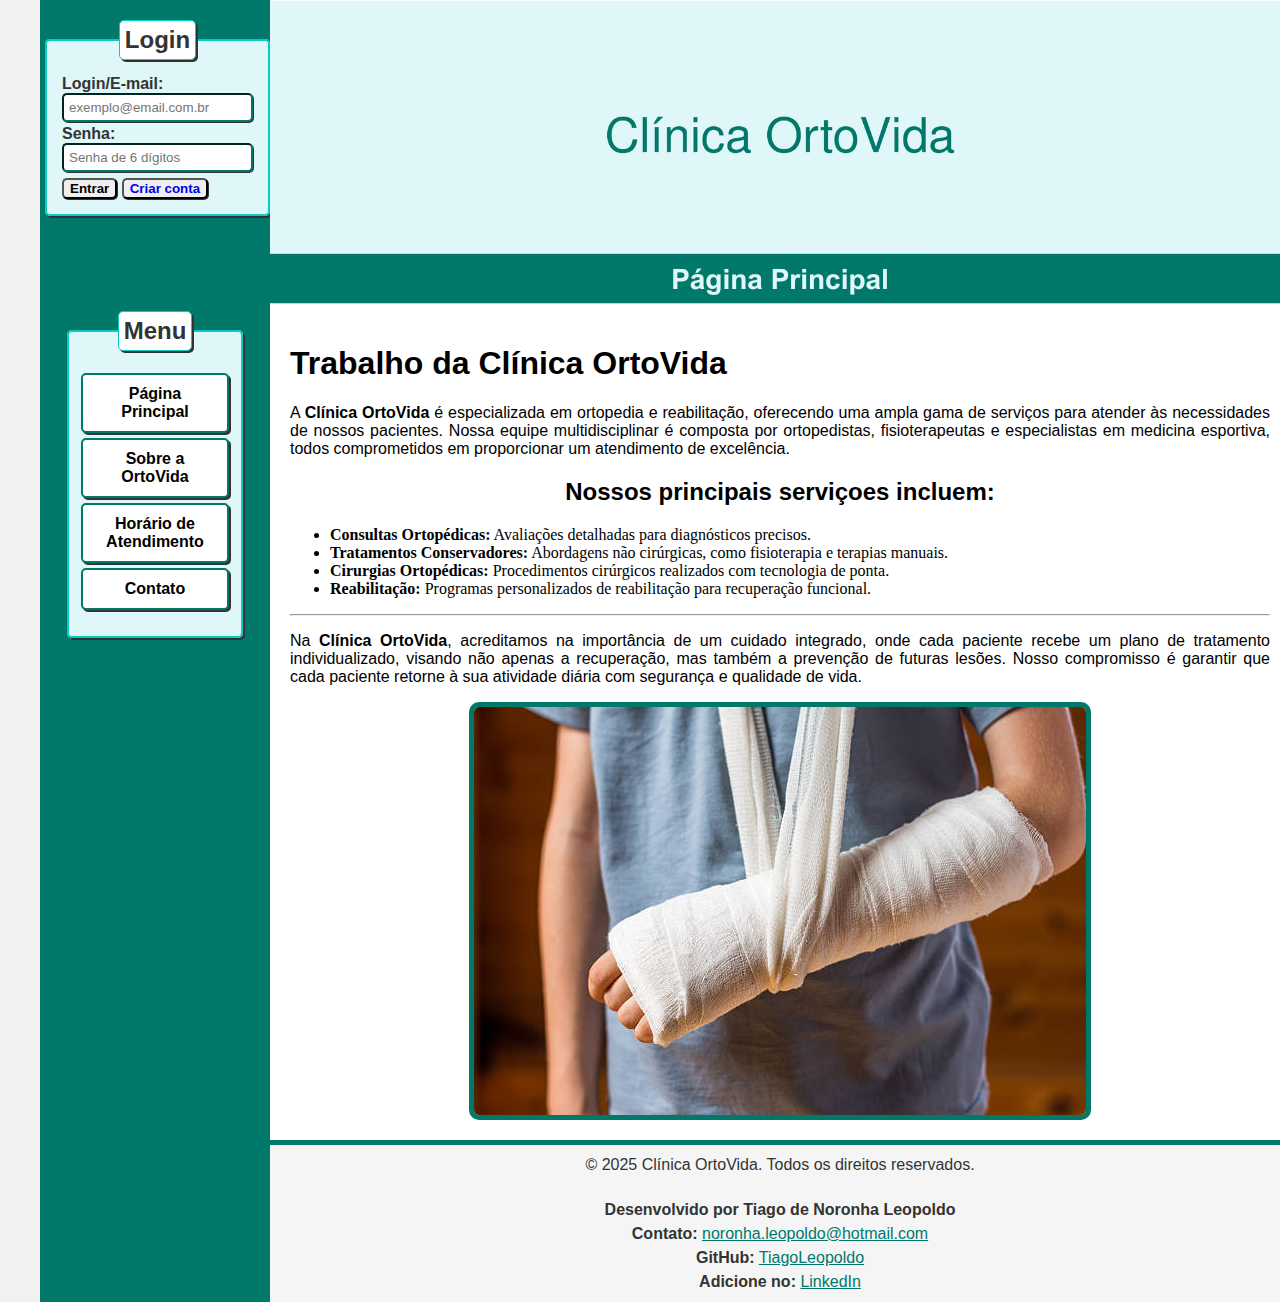
<file: index.html>
<!DOCTYPE html>
<html lang="pt-br">
<head>
    <meta charset="UTF-8">
    <meta http-equiv="X-UA-Compatible" content="IE=edge">
    <meta name="viewport" content="width=device-width, initial-scale=1.0">
    <title>Template - Utilizar como modelo</title>
    <link rel="stylesheet" href="base.css">
</head>
<body>
    <div class="wrapper">
        <div class="menu">
            <form method="post" action="#">
                <fieldset class="login">
                    <legend>Login</legend>
                    <label>Login/E-mail:</label><input type="email" required placeholder="exemplo@email.com.br" name="loginenter"/>
                    <label>Senha:</label><input type="password" required placeholder="Senha de 6 dígitos" name="passwordenter">
                    <button type="">Entrar</button>
                    <button type="signup-button"><a href="signup.html">Criar conta</a></button>
                </fieldset>
            </form>            
            <fieldset class="links">
                <legend>Menu</legend>
                <ul>
                    <a href="index.html"><li>Página Principal</li></a>
                    <a href="sobre.html"><li>Sobre a OrtoVida</li></a>
                    <a href="horario.html"><li>Horário de Atendimento</li></a>
                    <a href="contato.html"><li>Contato</li></a>
                </ul>
            </fieldset>            
        </div>

        <div class="main">
            <div class="header">
                <img src="imagens/clinicatop.png" title="Clínica OrtoVida" alt="Clínica OrtoVida">
            </div>
    
            <div class="content">
                <h1>Trabalho da Clínica OrtoVida</h1>
                <p>A <strong>Clínica OrtoVida</strong> é especializada em ortopedia e reabilitação, oferecendo uma ampla gama de serviços para atender às necessidades de nossos pacientes. Nossa equipe multidisciplinar é composta por ortopedistas, fisioterapeutas e especialistas em medicina esportiva, todos comprometidos em proporcionar um atendimento de excelência.</p>
                <h2>Nossos principais serviçoes incluem:</h2>
                <ul>
                    <li><strong>Consultas Ortopédicas:</strong> Avaliações detalhadas para diagnósticos precisos.</li>
                    <li><strong>Tratamentos Conservadores:</strong> Abordagens não cirúrgicas, como fisioterapia e terapias manuais.</li>
                    <li><strong>Cirurgias Ortopédicas:</strong> Procedimentos cirúrgicos realizados com tecnologia de ponta.</li>
                    <li><strong>Reabilitação:</strong> Programas personalizados de reabilitação para recuperação funcional.</li>
                </ul>
                <hr/>
                <p>Na <strong>Clínica OrtoVida</strong>, acreditamos na importância de um cuidado integrado, onde cada paciente recebe um plano de tratamento individualizado, visando não apenas a recuperação, mas também a prevenção de futuras lesões. Nosso compromisso é garantir que cada paciente retorne à sua atividade diária com segurança e qualidade de vida.</p>

                <img src="imagens/braco.jpg" alt="O melhor tratamenot individualizado." title="O melhor tratamento individualizado."></h1>
            </div>
    
            <div class="footer">
                <div class="contatos">
                    <p>&copy; 2025 Clínica OrtoVida. Todos os direitos reservados.</p>
                </div><br>
                <div class="devinfo">
                    <h2>Desenvolvido por <strong>Tiago de Noronha Leopoldo</strong></h2>
                    <p><strong>Contato:</strong> <a href="mailto:noronha.leopoldo@hotmail.com" target="_blank">noronha.leopoldo@hotmail.com</a></p>
                    <p><strong>GitHub:</strong> <a href="https://github.com/TiagoLeopoldo" target="_blank" >TiagoLeopoldo</a></p>
                    <p><strong>Adicione no: </strong><a href="https://www.linkedin.com/in/tiagoleopoldo/" target="_blank">LinkedIn</a></p>
                </div>
            </div>
        </div>
    </div>
</body>
</html>
</file>
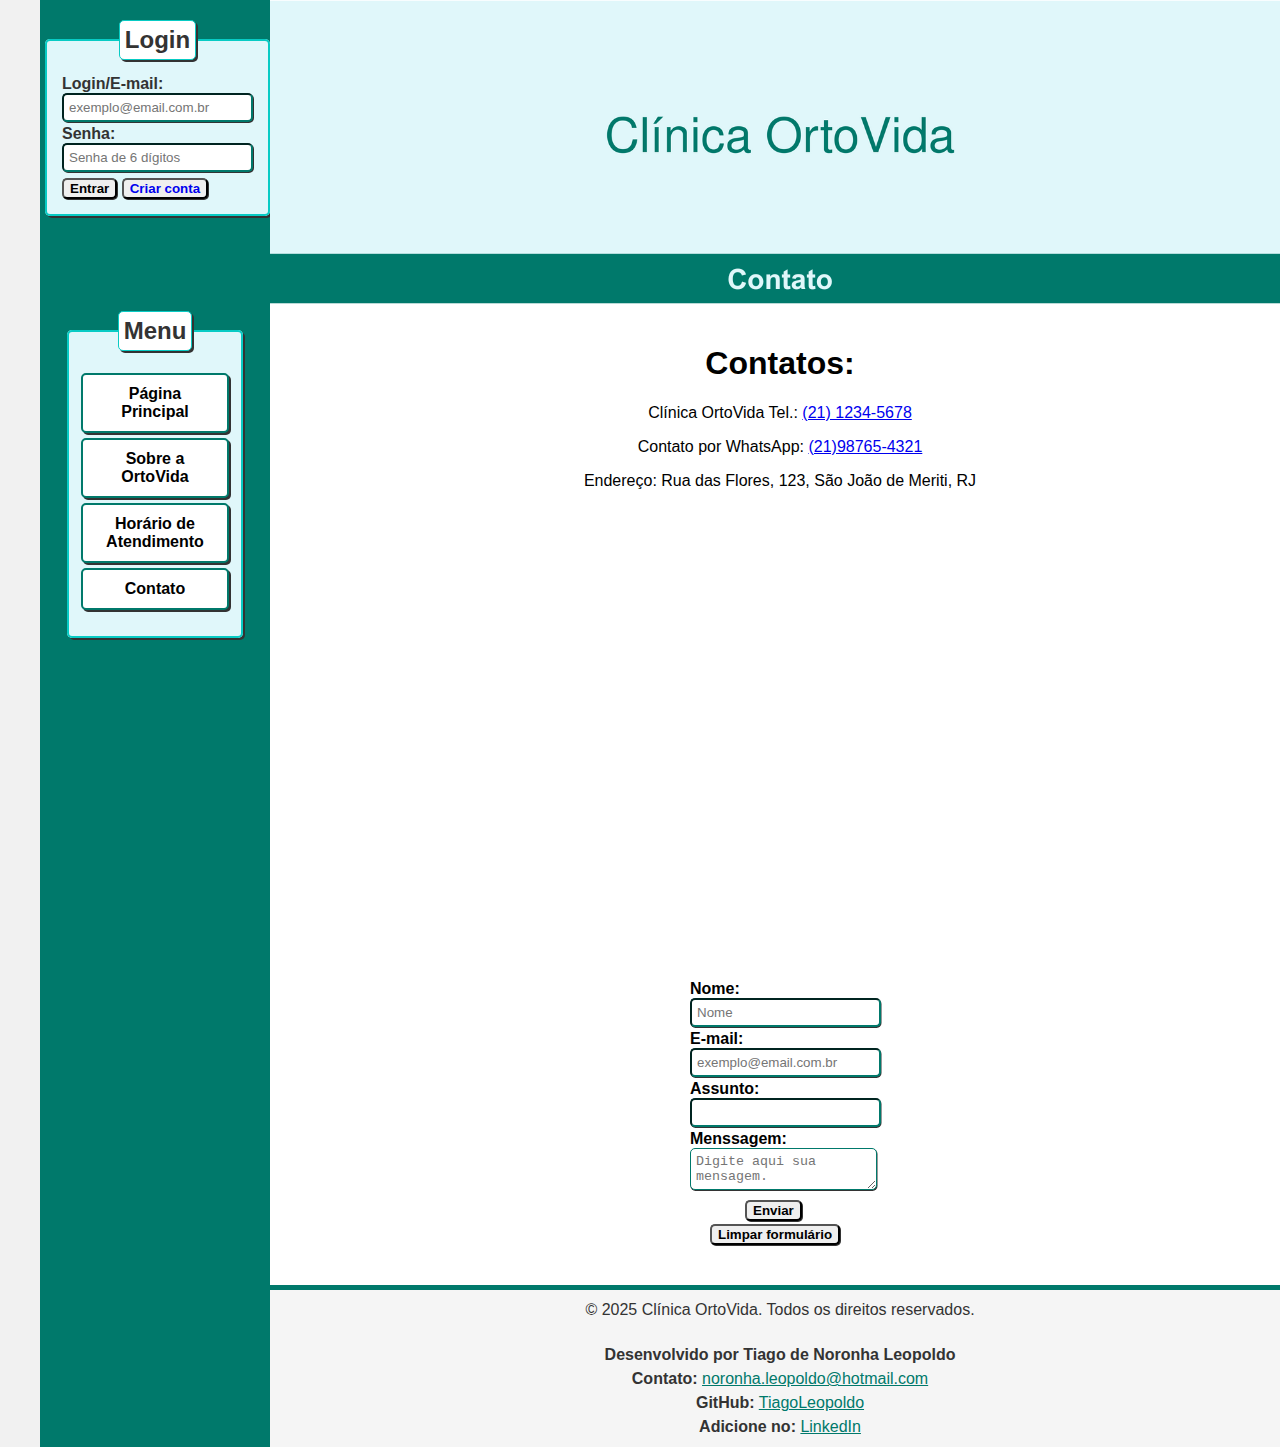
<file: contato.html>
<!DOCTYPE html>
<html lang="pt-br">
<head>
    <meta charset="UTF-8">
    <meta http-equiv="X-UA-Compatible" content="IE=edge">
    <meta name="viewport" content="width=device-width, initial-scale=1.0">
    <title>Template - Utilizar como modelo</title>
    <link rel="stylesheet" href="contato.css">
</head>
<body>
    <div class="wrapper">
        <div class="menu">   
            <form method="post" action="#">
                <fieldset class="login">
                    <legend>Login</legend>
                    <label>Login/E-mail:</label><input type="email" required placeholder="exemplo@email.com.br" name="loginenter"/>
                    <label>Senha:</label><input type="password" required placeholder="Senha de 6 dígitos" name="passwordenter">
                    <button type="">Entrar</button>
                    <button type="signup-button"><a href="signup.html">Criar conta</a></button>
                </fieldset>
            </form>  
            <fieldset class="links">
                <legend>Menu</legend>
                <ul>
                    <a href="index.html"><li>Página Principal</li></a>
                    <a href="sobre.html"><li>Sobre a OrtoVida</li></a>
                    <a href="horario.html"><li>Horário de Atendimento</li></a>
                    <a href="contato.html"><li>Contato</li></a>
                </ul>
            </fieldset>   
        </div>

        <div class="main">
            <div class="header">
                <img src="imagens/contato.png" title="Clínica OrtoVida" alt="Clínica OrtoVida">
            </div>
    
            <div class="content">
                <h1>Contatos:</h1>
                <p>Clínica OrtoVida Tel.: <a href="tel: +55 (21) 1234-5678">(21) 1234-5678</a></p>
                <p>Contato por WhatsApp: <a href="https://web.whatsapp.com/send?phone=5599111112222">(21)98765-4321</a></p>
                <p>Endereço: Rua das Flores, 123, São João de Meriti, RJ</p>
                <iframe src="https://www.google.com/maps/embed?pb=!1m18!1m12!1m3!1d3678.237377554284!2d-43.33288042403393!3d-22.79366647933491!2m3!1f0!2f0!3f0!3m2!1i1024!2i768!4f13.1!3m3!1m2!1s0x99652b44b9281d%3A0xf06f85bf06a12d32!2sR.%20Rio%20das%20Flores%2C%20123%20-%20Parque%20Tiete%2C%20S%C3%A3o%20Jo%C3%A3o%20de%20Meriti%20-%20RJ%2C%2025585-540!5e0!3m2!1spt-BR!2sbr!4v1736472503300!5m2!1spt-BR!2sbr" width="600" height="450" style="border:0;" allowfullscreen="" loading="lazy" referrerpolicy="no-referrer-when-downgrade"></iframe>
                <form type="post" action="#">
                    <label>Nome: <input type="text" placeholder="Nome" name="nomemsg" required/></label>
                    <label>E-mail: <input type="email" placeholder="exemplo@email.com.br" name="emailmsg" required/></label>
                    <label>Assunto: <input type="text" name="assuntomsg" required/></label>
                    <label>Menssagem:</label><textarea name="msg" id="#" placeholder="Digite aqui sua mensagem." required></textarea><label></label>
                    <button class="enviarform" type="">Enviar</button>
                    <button type="reset">Limpar formulário</button>
                    

                </form>
                
            </div>
    
            <div class="footer">
                <div class="contatos">
                    <p>&copy; 2025 Clínica OrtoVida. Todos os direitos reservados.</p>
                </div><br>
                <div class="devinfo">
                    <h2>Desenvolvido por <strong>Tiago de Noronha Leopoldo</strong></h2>
                    <p><strong>Contato:</strong> <a href="mailto:noronha.leopoldo@hotmail.com" target="_blank">noronha.leopoldo@hotmail.com</a></p>
                    <p><strong>GitHub:</strong> <a href="https://github.com/TiagoLeopoldo" target="_blank" >TiagoLeopoldo</a></p>
                    <p><strong>Adicione no: </strong><a href="https://www.linkedin.com/in/tiagoleopoldo/" target="_blank" >LinkedIn</a></p>                    
                </div>
            </div>
        </div>
    </div>
</body>
</html>
</file>
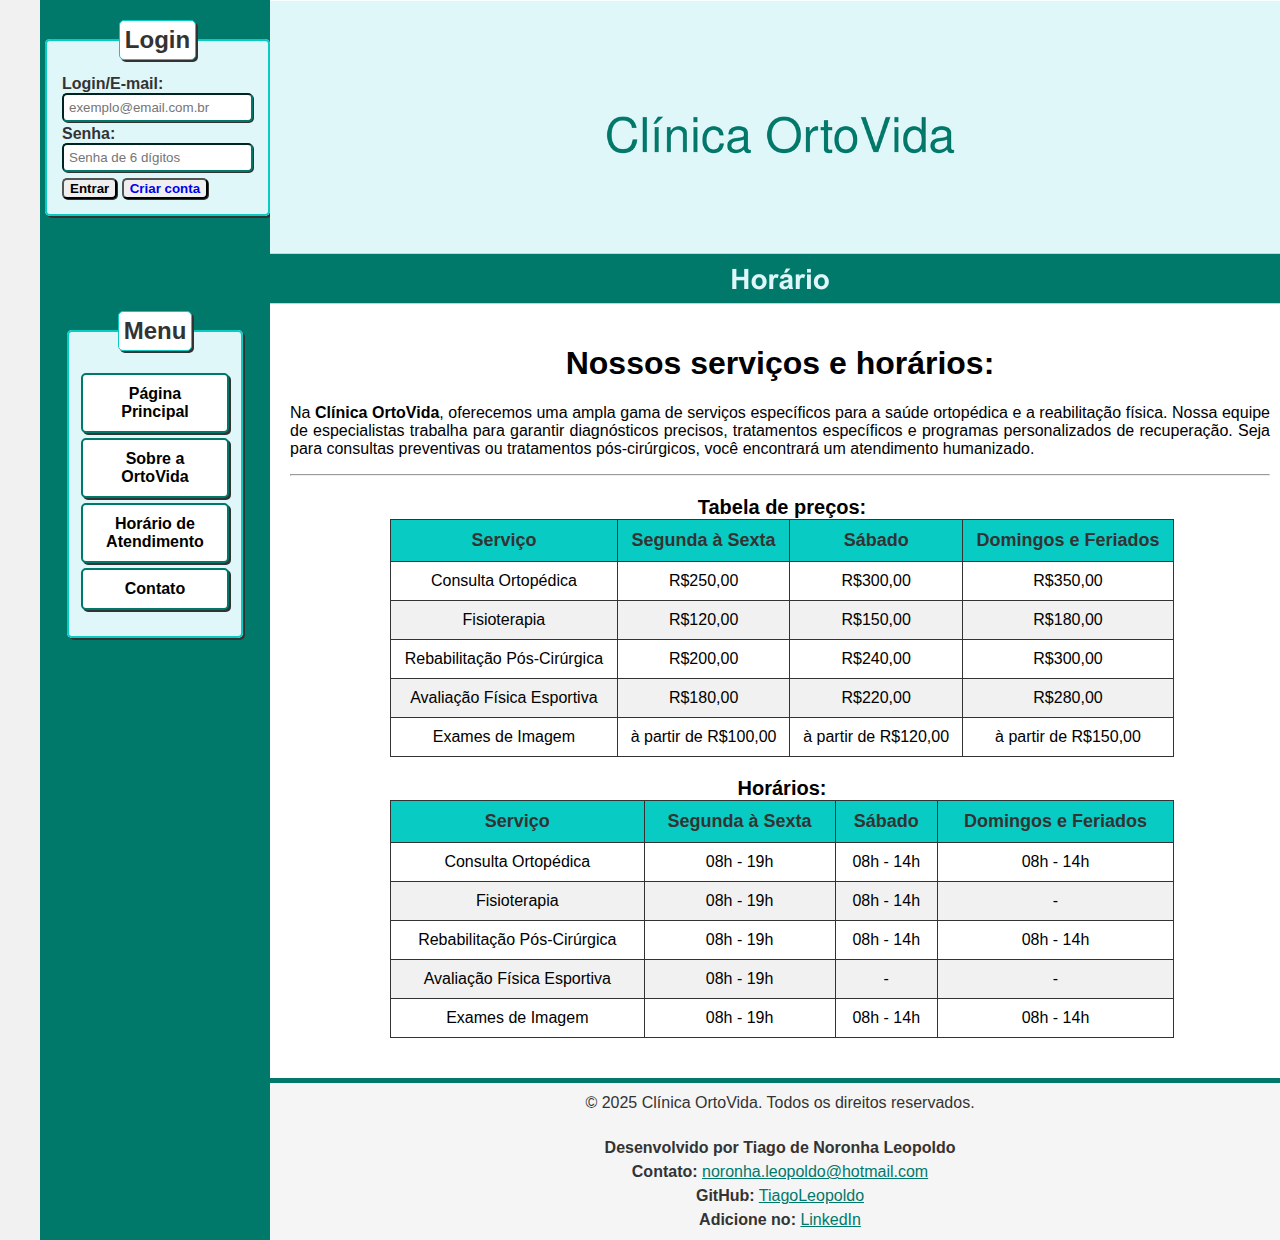
<file: horario.html>
<!DOCTYPE html>
<html lang="pt-br">
<head>
    <meta charset="UTF-8">
    <meta http-equiv="X-UA-Compatible" content="IE=edge">
    <meta name="viewport" content="width=device-width, initial-scale=1.0">
    <title>Template - Utilizar como modelo</title>
    <link rel="stylesheet" href="horario.css">
</head>
<body>
    <div class="wrapper">
        <div class="menu">
            <form method="post" action="#">
                <fieldset class="login">
                    <legend>Login</legend>
                    <label>Login/E-mail:</label><input type="email" required placeholder="exemplo@email.com.br" name="loginenter"/>
                    <label>Senha:</label><input type="password" required placeholder="Senha de 6 dígitos" name="passwordenter">
                    <button type="">Entrar</button>
                    <button type="signup-button"><a href="signup.html">Criar conta</a></button>
                </fieldset>
            </form>            
            <fieldset class="links">
                <legend>Menu</legend>
                <ul>
                    <a href="index.html"><li>Página Principal</li></a>
                    <a href="sobre.html"><li>Sobre a OrtoVida</li></a>
                    <a href="horario.html"><li>Horário de Atendimento</li></a>
                    <a href="contato.html"><li>Contato</li></a>
                </ul>
            </fieldset>              
        </div>

        <div class="main">
            <div class="header">
                <img src="imagens/horario.png" title="Clínica OrtoVida" alt="Clínica OrtoVida">
            </div>
    
            <div class="content">
                <h1>Nossos serviços e horários:</h1>
                <p>Na <strong>Clínica OrtoVida</strong>, oferecemos uma ampla gama de serviços específicos para a saúde ortopédica e a reabilitação física. Nossa equipe de especialistas trabalha para garantir diagnósticos precisos, tratamentos específicos e programas personalizados de recuperação. Seja para consultas preventivas ou tratamentos pós-cirúrgicos, você encontrará um atendimento humanizado.</p>
                <hr>
                <table>
                    <caption>Tabela de preços:</caption>
                    <thead>
                        <tr>
                            <th>Serviço</th>
                            <th>Segunda à Sexta</th>
                            <th>Sábado</th>
                            <th>Domingos e Feriados</th>
                        </tr>
                    </thead>
                    <tbody>
                        <tr>
                            <td>Consulta Ortopédica</td>
                            <td>R$250,00</td>
                            <td>R$300,00</td>
                            <td>R$350,00</td>
                        </tr>
                        <tr>
                            <td>Fisioterapia</td>
                            <td>R$120,00</td>
                            <td>R$150,00</td>
                            <td>R$180,00</td>
                        </tr>
                        <tr>
                            <td>Rebabilitação Pós-Cirúrgica</td>
                            <td>R$200,00</td>
                            <td>R$240,00</td>
                            <td>R$300,00</td>
                        </tr>
                        <tr>
                            <td>Avaliação Física Esportiva</td>
                            <td>R$180,00</td>
                            <td>R$220,00</td>
                            <td>R$280,00</td>
                        </tr>
                        <tr>
                            <td>Exames de Imagem</td>
                            <td>à partir de R$100,00</td>
                            <td>à partir de R$120,00</td>
                            <td>à partir de R$150,00</td>
                        </tr>
                    </tbody>
                </table>
                <table>
                    <caption>Horários:</caption>
                    <thead>
                        <tr>
                            <th>Serviço</th>
                            <th>Segunda à Sexta</th>
                            <th>Sábado</th>
                            <th>Domingos e Feriados</th>
                        </tr>
                    </thead>
                    <tbody>
                        <tr>
                            <td>Consulta Ortopédica</td>
                            <td>08h - 19h</td>
                            <td>08h - 14h</td>
                            <td>08h - 14h</td>
                        </tr>
                        <tr>
                            <td>Fisioterapia</td>
                            <td>08h - 19h</td>
                            <td>08h - 14h</td>
                            <td>-</td>
                        </tr>
                        <tr>
                            <td>Rebabilitação Pós-Cirúrgica</td>
                            <td>08h - 19h</td>
                            <td>08h - 14h</td>
                            <td>08h - 14h</td>
                        </tr>
                        <tr>
                            <td>Avaliação Física Esportiva</td>
                            <td>08h - 19h</td>
                            <td>-</td>
                            <td>-</td>
                        </tr>
                        <tr>
                            <td>Exames de Imagem</td>
                            <td>08h - 19h</td>
                            <td>08h - 14h</td>
                            <td>08h - 14h</td>
                        </tr>
                    </tbody>
                </table>
                
            </div>
    
            <div class="footer">
                <div class="contatos">
                    <p>&copy; 2025 Clínica OrtoVida. Todos os direitos reservados.</p>
                </div><br>
                <div class="devinfo">
                    <h2>Desenvolvido por <strong>Tiago de Noronha Leopoldo</strong></h2>
                    <p><strong>Contato:</strong> <a href="mailto:noronha.leopoldo@hotmail.com" target="_blank">noronha.leopoldo@hotmail.com</a></p>
                    <p><strong>GitHub:</strong> <a href="https://github.com/TiagoLeopoldo" target="_blank" >TiagoLeopoldo</a></p>
                    <p><strong>Adicione no: </strong><a href="https://www.linkedin.com/in/tiagoleopoldo/" target="_blank" >LinkedIn</a></p>    
                </div>
            </div>
        </div>
    </div>
</body>
</html>
</file>
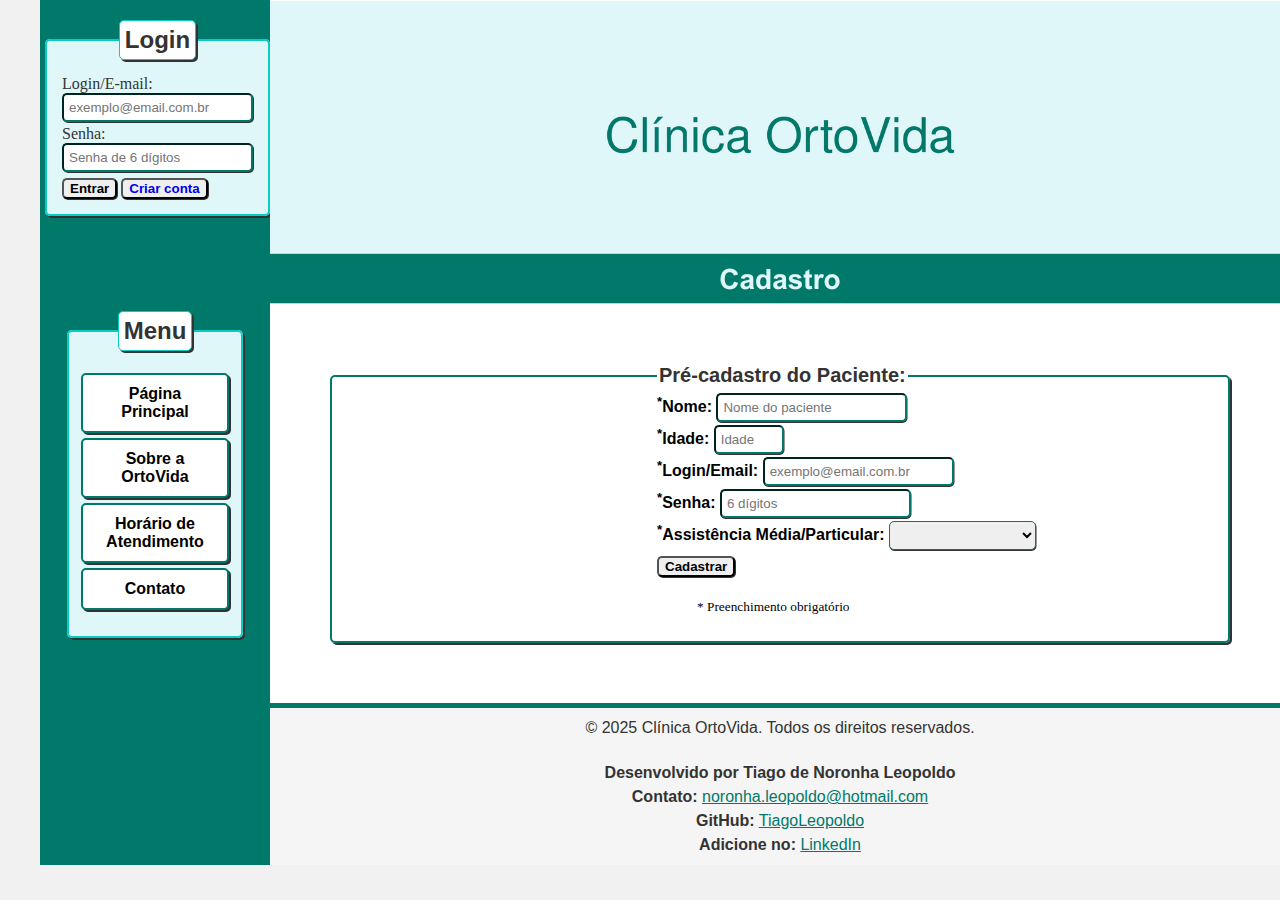
<file: signup.html>
<!DOCTYPE html>
<html lang="pt-br">
<head>
    <meta charset="UTF-8">
    <meta http-equiv="X-UA-Compatible" content="IE=edge">
    <meta name="viewport" content="width=device-width, initial-scale=1.0">
    <title>Template - Utilizar como modelo</title>
    <link rel="stylesheet" href="precadastro.css">
</head>
<body>
    <div class="wrapper">
        <div class="menu">   
            <form method="post" action="#">
                <fieldset class="login">
                    <legend>Login</legend>
                    <label>Login/E-mail:</label><input type="email" required placeholder="exemplo@email.com.br" name="loginenter"/>
                    <label>Senha:</label><input type="password" required placeholder="Senha de 6 dígitos" name="passwordenter">
                    <button type="">Entrar</button>
                    <button type="signup-button"><a href="signup.html">Criar conta</a></button>
                </fieldset>
            </form>
            <fieldset class="links">
                <legend>Menu</legend>
                <ul>
                    <a href="index.html"><li>Página Principal</li></a>
                    <a href="sobre.html"><li>Sobre a OrtoVida</li></a>
                    <a href="horario.html"><li>Horário de Atendimento</li></a>
                    <a href="contato.html"><li>Contato</li></a>
                </ul>
            </fieldset>     
        </div>

        <div class="main">
            <div class="header">
                <img src="imagens/cadastro.png" title="Clínica OrtoVida" alt="Clínica OrtoVida">
            </div>
    
            <div class="content">
                <form method="post" action="#">
                    <fieldset class="pcadastro">
                        <legend class="legend">Pré-cadastro do Paciente:</legend>
                        <label><sup>*</sup>Nome: <input class="name" type="text" required placeholder="Nome do paciente" name="nome"/></label><br>
                        <label><sup>*</sup>Idade: <input class="year" type="number" min="0" max="110" placeholder="Idade" required name="idade" /></label><br>
                        <label><sup>*</sup>Login/Email: <input class="email" type="email" placeholder="exemplo@email.com.br" required name="email"></label><br>
                        <label><sup>*</sup>Senha: <input class="password" type="password" placeholder="6 dígitos" required name="senha"></label><br>
                        <label><sup>*</sup>Assistência Média/Particular: <select name="assistencia" required>
                            <option value="" ></option>
                            <option value="particular">Particular</option>
                            <option value="assistencia">Assistência Médica</option>
                        </select></label><br>
                        <button class="signup" type="">Cadastrar</button>
                        <blockquote><sub>* Preenchimento obrigatório</sub></blockquote>                
                    </fieldset>
                </form>
            </div>
    
            <div class="footer">
                <div class="contatos">
                    <div class="contatos">
                        <p>&copy; 2025 Clínica OrtoVida. Todos os direitos reservados.</p>
                    </div><br>
                    <div class="devinfo">
                        <h2>Desenvolvido por <strong>Tiago de Noronha Leopoldo</strong></h2>
                        <p><strong>Contato:</strong> <a href="mailto:noronha.leopoldo@hotmail.com" target="_blank">noronha.leopoldo@hotmail.com</a></p>
                        <p><strong>GitHub:</strong> <a href="https://github.com/TiagoLeopoldo" target="_blank" >TiagoLeopoldo</a></p>
                        <p><strong>Adicione no: </strong><a href="https://www.linkedin.com/in/tiagoleopoldo/" target="_blank" >LinkedIn</a></p>
                </div>
            </div>
        </div>
    </div>
</body>
</html>
</file>
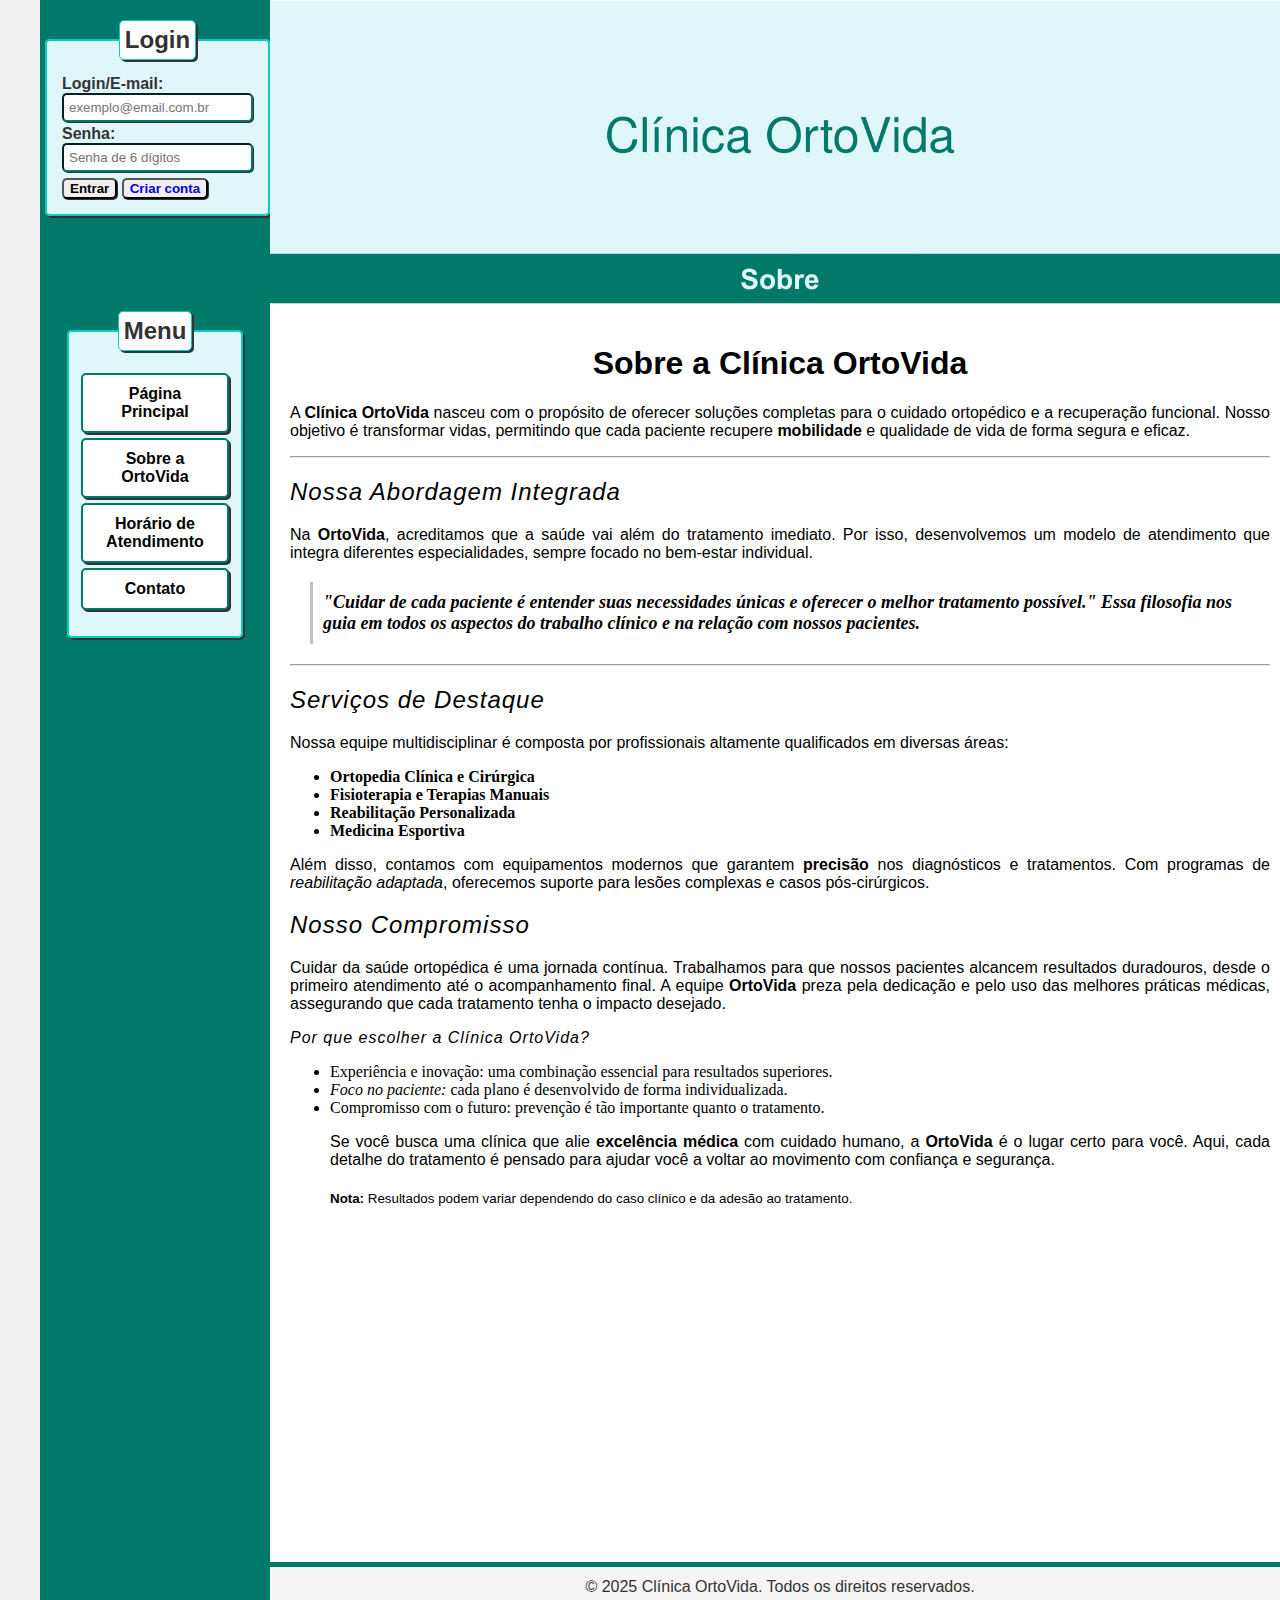
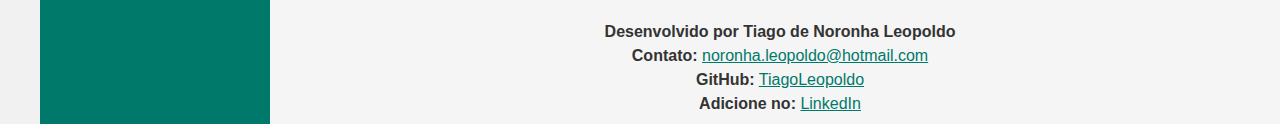
<file: sobre.html>
<!DOCTYPE html>
<html lang="pt-br">
<head>
    <meta charset="UTF-8">
    <meta http-equiv="X-UA-Compatible" content="IE=edge">
    <meta name="viewport" content="width=device-width, initial-scale=1.0">
    <title>Template - Utilizar como modelo</title>
    <link rel="stylesheet" href="sobre.css">
</head>
<body>
    <div class="wrapper">
        <div class="menu">   
            <form method="post" action="#">
                <fieldset class="login">
                    <legend>Login</legend>
                    <label>Login/E-mail:</label><input type="email" required placeholder="exemplo@email.com.br" name="loginenter"/>
                    <label>Senha:</label><input type="password" required placeholder="Senha de 6 dígitos" name="passwordenter">
                    <button type="">Entrar</button>
                    <button type="signup-button"><a href="signup.html">Criar conta</a></button>
                </fieldset>
            </form>  
            <fieldset class="links">
                <legend>Menu</legend>
                <ul>
                    <a href="index.html"><li>Página Principal</li></a>
                    <a href="sobre.html"><li>Sobre a OrtoVida</li></a>
                    <a href="horario.html"><li>Horário de Atendimento</li></a>
                    <a href="contato.html"><li>Contato</li></a>
                </ul>
            </fieldset>   
        </div>

        <div class="main">
            <div class="header">
                <img src="imagens/sobre.png" title="Clínica OrtoVida" alt="Clínica OrtoVida">
            </div>
    
            <div class="content">
                <h1>Sobre a Clínica OrtoVida</h1>
                    <p>A <strong>Clínica OrtoVida</strong> nasceu com o propósito de oferecer soluções completas para o cuidado ortopédico e a recuperação funcional. Nosso objetivo é transformar vidas, permitindo que cada paciente recupere <strong>mobilidade</strong> e qualidade de vida de forma segura e eficaz.</p>
                <hr>
                <h2>Nossa Abordagem Integrada</h2>
                    <p>Na <strong>OrtoVida</strong>, acreditamos que a saúde vai além do tratamento imediato. Por isso, desenvolvemos um modelo de atendimento que integra diferentes especialidades, sempre focado no bem-estar individual.</p>
                    <blockquote><strong>"Cuidar de cada paciente é entender suas necessidades únicas e oferecer o melhor tratamento possível."
                        Essa filosofia nos guia em todos os aspectos do trabalho clínico e na relação com nossos pacientes.</strong></blockquote>
                <hr>
                <h2>Serviços de Destaque</h2>
                    <p>Nossa equipe multidisciplinar é composta por profissionais altamente qualificados em diversas áreas:</p>
                    <ul>
                        <li><strong>Ortopedia Clínica e Cirúrgica</strong></li>
                        <li><strong>Fisioterapia e Terapias Manuais</strong></li>
                        <li><strong>Reabilitação Personalizada</strong></li>
                        <li><strong>Medicina Esportiva</strong></li>
                    </ul>
                    <p>Além disso, contamos com equipamentos modernos que garantem <strong>precisão</strong> nos diagnósticos e tratamentos. Com programas de <i>reabilitação adaptada</i>, oferecemos suporte para lesões complexas e casos pós-cirúrgicos.</p>
                <h2>Nosso Compromisso</h2>
                    <p>Cuidar da saúde ortopédica é uma jornada contínua. Trabalhamos para que nossos pacientes alcancem resultados duradouros, desde o primeiro atendimento até o acompanhamento final. A equipe <strong>OrtoVida</strong> preza pela dedicação e pelo uso das melhores práticas médicas, assegurando que cada tratamento tenha o impacto desejado.</p>
                <h3>Por que escolher a Clínica OrtoVida?</h3>
                    <ul>
                        <li>Experiência e inovação: uma combinação essencial para resultados superiores.
                        </li>
                        <li><i>Foco no paciente:</i> cada plano é desenvolvido de forma individualizada.</li>
                        <li>Compromisso com o futuro: prevenção é tão importante quanto o tratamento.</li>
                        <p>Se você busca uma clínica que alie <strong>excelência médica</strong> com cuidado humano, a <strong>OrtoVida</strong> é o lugar certo para você. Aqui, cada detalhe do tratamento é pensado para ajudar você a voltar ao movimento com confiança e segurança.</p>
                    <p><sub><strong>Nota:</strong> Resultados podem variar dependendo do caso clínico e da adesão ao tratamento.</sub></p>
                    </ul>
                    <iframe width="560" height="315" src="https://www.youtube-nocookie.com/embed/R7htaGV9QN4?si=WH-NgDfnd3FVU9-t" title="YouTube video player" frameborder="0" allow="accelerometer; autoplay; clipboard-write; encrypted-media; gyroscope; picture-in-picture; web-share" referrerpolicy="strict-origin-when-cross-origin" allowfullscreen></iframe>
            </div>
    
            <div class="footer">
                <div class="contatos">
                    <p>&copy; 2025 Clínica OrtoVida. Todos os direitos reservados.</p>
                </div><br>
                <div class="devinfo">
                    <h2>Desenvolvido por <strong>Tiago de Noronha Leopoldo</strong></h2>
                    <p><strong>Contato:</strong> <a href="mailto:noronha.leopoldo@hotmail.com" target="_blank">noronha.leopoldo@hotmail.com</a></p>
                    <p><strong>GitHub:</strong> <a href="https://github.com/TiagoLeopoldo" target="_blank" >TiagoLeopoldo</a></p>
                    <p><strong>Adicione no: </strong><a href="https://www.linkedin.com/in/tiagoleopoldo/" target="_blank" >LinkedIn</a></p>
                </div>
            </div>
        </div>
    </div>
</body>
</html>
</file>
<file: base.css>
html, body {
    margin: 0;
}
body {
    background-color: #f1f1f1;
    display: flex;
    justify-content: center;
}

.wrapper {
    width: 1200px;
    display: flex;
    margin: 0 auto;
    background-color: #00796b;

}

.main {
    display: flex;
    flex-flow: column;
    width: 85%;
}

/*--- Menu---*/
.menu {
    width: 15%;
    background-color: #00796b;
    padding: 0px 25px 0px;
}

.menu legend {
    font-family: Arial, san-serif;
    font-size: 24px;
    font-weight: bold;
    text-align: center;
    border: 1px solid #08cbc4;
    padding: 5px;
    background-color: #ffffff;
    border-radius: 6px;
    color: #333;
    border-radius: 5px;
    box-shadow: 2px 2px #333
}

.menu .links, .login {
    background-color: #e0f7fa;
    border: 2px solid #08cbc4;
    color:#333;
    border-radius: 6px;
    border-radius: 5px;
    box-shadow: 2px 2px #333

}

.menu .links ul li {
    list-style-type: none;
    border: 2px solid #00796b;
    text-align: center;
    background-color: #ffffff;
    margin: 5px auto auto -40px;
    border-radius: 10px;
    padding: 10px;
    border-radius: 5px;
    box-shadow: 2px 2px #333     
}

.menu .links ul a {
    text-decoration: none;
    font-family: sans-serif;
    font-weight: bold;
    text-align: center;
    color: #000000;
}

/*--- Apenas Login ---*/

.menu .login {
    margin: 20px -20px 95px;
    padding: 5px;
    font-weight: bold;
    font-family: sans-serif;
    padding: 15px;
}

.menu .login input {
    border-color: #00796b;
    padding: 5px;
    border-radius: 5px;
    box-shadow: 1px 1px #333;
    margin-bottom: 3px;
}

.menu .login button {
    margin-top: 3px;
    font-weight: bold;
    font-family: sans-serif;
    border-radius: 5px;
    box-shadow: 1px 1px #333
}

.menu .login button a{
    text-decoration: none;
}

/*--- Cabeçalho ---*/
.header {
    background-color: rgb(5, 108, 108);
    height: 304px;
}



/*--- Conteúdo ---*/
.content {
    background-color: white;
    min-height: 300px;
    padding: 20px;
}
.content p{
    text-align: justify;
    font-family: sans-serif;
    font-size: 16px;
}
.content h1, h2{
    font-family: sans-serif;
}
.content h1 {
    font-size: 32px;
}
.content h2 {
    text-align: center;
    font-size: 24px;
}
.content img {
    display: block;
    margin: auto;
    border: 5px solid #00796b;
    border-radius: 10px;
}


/*--- Rodapé ---*/
.footer {
    background-color: #f5f5f5;
    border-top: 5px solid #00796b;
    min-height: 150px;
    font-family: Arial;
    font-size: 16px;
    color: #333;
    text-align: center;
    line-height: 0.5;
}

.footer .devinfo a {
    color: #00796b;
    font-size: 16px;
}

.footer .devinfo h2{
    font-size: 16px;
}
</file>
<file: contato.css>
html, body {
    margin: 0;
}
body {
    background-color: #f1f1f1;
    display: flex;
    justify-content: center;
}

.wrapper {
    width: 1200px;
    display: flex;
    margin: 0 auto;
    background-color: #00796b;

}
.main {
    display: flex;
    flex-flow: column;
    width: 85%;
}

/*--- Menu---*/
.menu {
    width: 15%;
    background-color: #00796b;
    padding: 0px 25px 0px;
}

.menu legend {
    font-family: Arial, san-serif;
    font-size: 24px;
    font-weight: bold;
    text-align: center;
    border: 1px solid #08cbc4;
    padding: 5px;
    background-color: #ffffff;
    border-radius: 6px;
    color: #333;
    border-radius: 5px;
    box-shadow: 2px 2px #333
}

.menu .links, .login {
    background-color: #e0f7fa;
    border: 2px solid #08cbc4;
    color:#333;
    border-radius: 6px;
    border-radius: 5px;
    box-shadow: 2px 2px #333

}

.menu .links ul li {
    list-style-type: none;
    border: 2px solid #00796b;
    text-align: center;
    background-color: #ffffff;
    margin: 5px auto auto -40px;
    border-radius: 10px;
    padding: 10px;
    border-radius: 5px;
    box-shadow: 2px 2px #333     
}

.menu .links ul a {
    text-decoration: none;
    font-family: sans-serif;
    font-weight: bold;
    text-align: center;
    color: #000000;
}

/*--- Apenas Login ---*/

.menu .login {
    margin: 20px -20px 95px;
    padding: 5px;
    font-weight: bold;
    font-family: sans-serif;
    padding: 15px;
}

.menu .login input {
    border-color: #00796b;
    padding: 5px;
    border-radius: 5px;
    box-shadow: 1px 1px #333;
    margin-bottom: 3px;
}

.menu .login button {
    margin-top: 3px;
    font-weight: bold;
    font-family: sans-serif;
    border-radius: 5px;
    box-shadow: 1px 1px #333
}

.menu .login button a{
    text-decoration: none;
}

/*--- Cabeçalho ---*/
.header {
    background-color: rgb(5, 108, 108);
    height: 304px;
}



/*--- Conteúdo ---*/
.content {
    background-color: white;
    min-height: 300px;
    padding: 20px;
}

.content p{
    text-align: center;
    font-family: helvetica, sans-serif;
    row-gap: 1.8;
    font-size: 16px;
}


.content h1 {
    font-size: 32px;
    font-family: sans-serif;
    font-weight: bold;
    text-align: center;
}

.content form {
    margin: 20px 400px;
}

.content label {
    font-weight: bold;
    font-family: sans-serif;
}

.content label input, textarea {
    border-color: #00796b;
    padding: 5px;
    border-radius: 5px;
    box-shadow: 0.5px 1px #333;
    margin-bottom: 3px;
}

.content button {
    margin-top: 3px;
    font-weight: bold;
    font-family: sans-serif;
    border-radius: 5px;
    box-shadow: 1px 1px #333;
    margin: 3px auto auto 20px; 
}

.content .enviarform {
    margin-left: 55px;
}

iframe {
    margin: auto 200px;
}

/*--- Rodapé ---*/
.footer {
    background-color: #f5f5f5;
    border-top: 5px solid #00796b;
    min-height: 150px;
    font-family: Arial;
    font-size: 16px;
    color: #333;
    text-align: center;
    line-height: 0.5;
}

.footer .devinfo a {
    color: #00796b;
    font-size: 16px;
}

.footer .devinfo h2{
    font-size: 16px;
}
</file>
<file: horario.css>
html, body {
    margin: 0;
}
body {
    background-color: #f1f1f1;
    display: flex;
    justify-content: center;
}

.wrapper {
    width: 1200px;
    display: flex;
    margin: 0 auto;
    background-color: #00796b;

}
.main {
    display: flex;
    flex-flow: column;
    width: 85%;
}

/*--- Menu---*/
.menu {
    width: 15%;
    background-color: #00796b;
    padding: 0px 25px 0px;
}

.menu legend {
    font-family: Arial, san-serif;
    font-size: 24px;
    font-weight: bold;
    text-align: center;
    border: 1px solid #08cbc4;
    padding: 5px;
    background-color: #ffffff;
    border-radius: 6px;
    color: #333;
    border-radius: 5px;
    box-shadow: 2px 2px #333
}

.menu .links, .login {
    background-color: #e0f7fa;
    border: 2px solid #08cbc4;
    color:#333;
    border-radius: 6px;
    border-radius: 5px;
    box-shadow: 2px 2px #333

}

.menu .links ul li {
    list-style-type: none;
    border: 2px solid #00796b;
    text-align: center;
    background-color: #ffffff;
    margin: 5px auto auto -40px;
    border-radius: 10px;
    padding: 10px;
    border-radius: 5px;
    box-shadow: 2px 2px #333     
}

.menu .links ul a {
    text-decoration: none;
    font-family: sans-serif;
    font-weight: bold;
    text-align: center;
    color: #000000;
}

/*--- Apenas Login ---*/

.menu .login {
    margin: 20px -20px 95px;
    padding: 5px;
    font-weight: bold;
    font-family: sans-serif;
    padding: 15px;
}

.menu .login input {
    border-color: #00796b;
    padding: 5px;
    border-radius: 5px;
    box-shadow: 1px 1px #333;
    margin-bottom: 3px;
}

.menu .login button {
    margin-top: 3px;
    font-weight: bold;
    font-family: sans-serif;
    border-radius: 5px;
    box-shadow: 1px 1px #333
}

.menu .login button a{
    text-decoration: none;
}

/*--- Cabeçalho ---*/
.header {
    background-color: rgb(5, 108, 108);
    height: 304px;
}



/*--- Conteúdo ---*/
.content {
    background-color: white;
    min-height: 300px;
    padding: 20px;
}
.content p{
    text-align: justify;
    font-family: sans-serif;
    font-size: 16px;
}
.content h1, h2{
    font-family: sans-serif;
}
.content h1 {
    font-size: 32px;
    text-align: center;
}
.content h2 {
    text-align: center;
    font-size: 24px;
}
.content table {
    width: 80%;
    border-collapse: collapse;
    margin: 20px 100px;
    font-family: Arial, sans-serif;
}

.content table caption{
    font-family: sans-serif;
    font-size: 20px;
    font-weight: bold; 
}

.content table thead th {
    background-color: #08cbc4;
    color: #333;
    padding: 10px;
    text-align: center;
    font-size: 18px;
    border: 1px solid #333;

}

.content table tbody td {
    border: 1px solid #333;
    padding: 10px;
    font-size: 16px;
    text-align: center;
}

.content table tbody tr:nth-child(even){
    background-color: #f1f1f1;
}

.content table tbody tr:hover td{
    background-color: #e9e9e9;
    cursor: pointer;
}

/*--- Rodapé ---*/
.footer {
    background-color: #f5f5f5;
    border-top: 5px solid #00796b;
    min-height: 150px;
    font-family: Arial;
    font-size: 16px;
    color: #333;
    text-align: center;
    line-height: 0.5;
}

.footer .devinfo a {
    color: #00796b;
    font-size: 16px;
}

.footer .devinfo h2{
    font-size: 16px;
}
</file>
<file: precadastro.css>
html, body {
    margin: 0;
}
body {
    background-color: #f1f1f1;
    display: flex;
    justify-content: center;
}

.wrapper {
    width: 1200px;
    display: flex;
    margin: 0 auto;
    background-color: #00796b;

}
.main {
    display: flex;
    flex-flow: column;
    width: 85%;
}

/*--- Menu---*/
.menu {
    width: 15%;
    background-color: #00796b;
    padding: 0px 25px 0px;
}

.menu legend {
    font-family: Arial, san-serif;
    font-size: 24px;
    font-weight: bold;
    text-align: center;
    border: 1px solid #08cbc4;
    padding: 5px;
    background-color: #ffffff;
    border-radius: 6px;
    color: #333;
    border-radius: 5px;
    box-shadow: 2px 2px #333
}

.menu .links, .login {
    background-color: #e0f7fa;
    border: 2px solid #08cbc4;
    color:#333;
    border-radius: 6px;
    border-radius: 5px;
    box-shadow: 2px 2px #333

}

.menu .links ul li {
    list-style-type: none;
    border: 2px solid #00796b;
    text-align: center;
    background-color: #ffffff;
    margin: 5px auto auto -40px;
    border-radius: 10px;
    padding: 10px;
    border-radius: 5px;
    box-shadow: 2px 2px #333     
}

.menu .links ul a {
    text-decoration: none;
    font-family: sans-serif;
    font-weight: bold;
    text-align: center;
    color: #000000;
}

/*--- Apenas Login ---*/

.menu .login {
    margin: 20px -20px 95px;
    padding: 15px;
}

.menu .login input {
    border-color: #00796b;
    padding: 5px;
    border-radius: 5px;
    box-shadow: 1px 1px #333;
    margin-bottom: 3px;
}

.menu .login button {
    margin-top: 3px;
    font-weight: bold;
    font-family: sans-serif;
    border-radius: 5px;
    box-shadow: 1px 1px #333
}

.menu .login button a{
    text-decoration: none;
}

/*--- Cabeçalho ---*/
.header {
    background-color: rgb(5, 108, 108);
    height: 304px;
}



/*--- Conteúdo ---*/
.content {
    background-color: white;
    min-height: 300px;
    padding: 20px;
}

.pcadastro {
    border: 2px solid #00796b;
    margin: 40px;
    border-radius: 5px;
    box-shadow: 2px 2px #333;
    padding-left: 325px;
}

.legend {
    text-align: justify;
    font-family: sans-serif;
    font-size: 20px;
    font-weight: bold;
    color: #333;
}

.pcadastro label {
    font-weight: bold;
    font-family: sans-serif;
}

.pcadastro label input, select {
    border-color: #00796b;
    padding: 5px;
    border-radius: 5px;
    box-shadow: 0.5px 1px #333;
    margin-bottom: 3px;
}

.signup {
    margin-top: 3px;
    font-weight: bold;
    font-family: sans-serif;
    border-radius: 5px;
    box-shadow: 1px 1px #333
}

/*--- Rodapé ---*/
.footer {
    background-color: #f5f5f5;
    border-top: 5px solid #00796b;
    min-height: 150px;
    font-family: Arial;
    font-size: 16px;
    color: #333;
    text-align: center;
    line-height: 0.5;
}

.footer .devinfo a {
    color: #00796b;
    font-size: 16px;
}

.footer .devinfo h2{
    font-size: 16px;
}
</file>
<file: sobre.css>
html, body {
    margin: 0;
}
body {
    background-color: #f1f1f1;
    display: flex;
    justify-content: center;
}

.wrapper {
    width: 1200px;
    display: flex;
    margin: 0 auto;
    background-color: #00796b;

}
.main {
    display: flex;
    flex-flow: column;
    width: 85%;
}

/*--- Menu---*/
.menu {
    width: 15%;
    background-color: #00796b;
    padding: 0px 25px 0px;
}

.menu legend {
    font-family: Arial, san-serif;
    font-size: 24px;
    font-weight: bold;
    text-align: center;
    border: 1px solid #08cbc4;
    padding: 5px;
    background-color: #ffffff;
    border-radius: 6px;
    color: #333;
    border-radius: 5px;
    box-shadow: 2px 2px #333
}

.menu .links, .login {
    background-color: #e0f7fa;
    border: 2px solid #08cbc4;
    color:#333;
    border-radius: 6px;
    border-radius: 5px;
    box-shadow: 2px 2px #333

}

.menu .links ul li {
    list-style-type: none;
    border: 2px solid #00796b;
    text-align: center;
    background-color: #ffffff;
    margin: 5px auto auto -40px;
    border-radius: 10px;
    padding: 10px;
    border-radius: 5px;
    box-shadow: 2px 2px #333     
}

.menu .links ul a {
    text-decoration: none;
    font-family: sans-serif;
    font-weight: bold;
    text-align: center;
    color: #000000;
}

/*--- Apenas Login ---*/

.menu .login {
    margin: 20px -20px 95px;
    padding: 5px;
    font-weight: bold;
    font-family: sans-serif;
    padding: 15px;
}

.menu .login input {
    border-color: #00796b;
    padding: 5px;
    border-radius: 5px;
    box-shadow: 1px 1px #333;
    margin-bottom: 3px;
}

.menu .login button {
    margin-top: 3px;
    font-weight: bold;
    font-family: sans-serif;
    border-radius: 5px;
    box-shadow: 1px 1px #333
}

.menu .login button a{
    text-decoration: none;
}

/*--- Cabeçalho ---*/
.header {
    background-color: rgb(5, 108, 108);
    height: 304px;
}



/*--- Conteúdo ---*/
.content {
    background-color: white;
    min-height: 300px;
    padding: 20px;
}

.content p{
    text-align: justify;
    font-family: helvetica, sans-serif;
    row-gap: 1.8;
    font-size: 16px;
}

.content blockquote {
    font-family: 'times new roman', serif;
    font-size: 18px;
    font-style: italic;
    border-left: 3px solid #bdc3c7;
    margin: 20px;
    padding: 10px;
}

.content h1 {
    font-size: 32px;
    font-family: sans-serif;
    font-weight: bold;
    text-align: center;
}

.content h2 {
    text-align: justify;
    font-size: 24px;
    font-family: sans-serif;
    font-weight: normal;
    font-style: italic;
    letter-spacing: 1px;
}

.content h3 {
    text-align: justify;
    font-size: 16px;
    font-family: sans-serif;
    font-weight: normal;
    font-style: italic;
    letter-spacing: 1px;
}

iframe {
    margin: auto 200px;
}

/*--- Rodapé ---*/
.footer {
    background-color: #f5f5f5;
    border-top: 5px solid #00796b;
    min-height: 150px;
    font-family: Arial;
    font-size: 16px;
    color: #333;
    text-align: center;
    line-height: 0.5;
}

.footer .devinfo a {
    color: #00796b;
    font-size: 16px;
}

.footer .devinfo h2{
    font-size: 16px;
}
</file>
